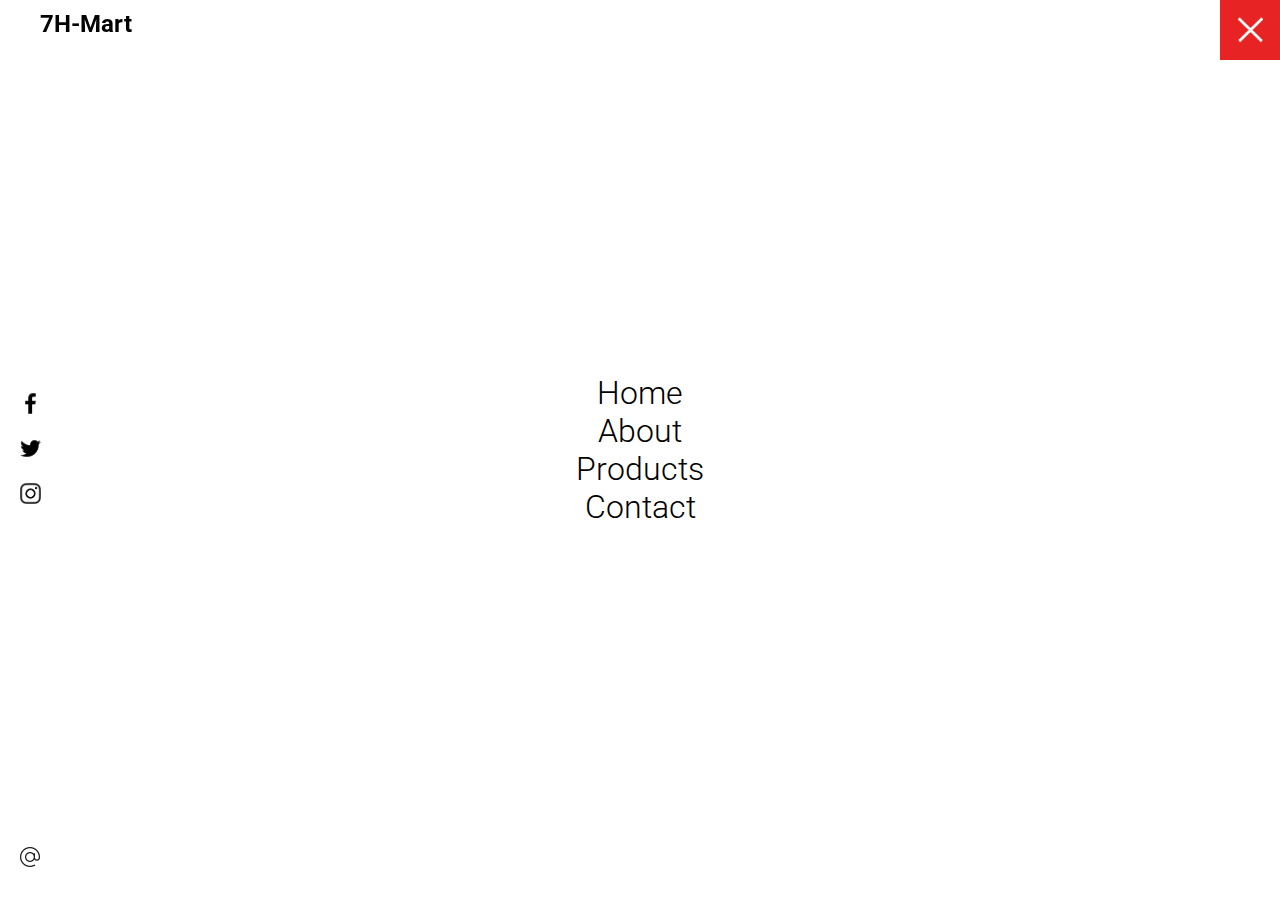
<file: 7H website/index.html>
<!DOCTYPE html>
<html lang="en">
<head>
    <meta charset="UTF-8">
    <meta http-equiv="X-UA-Compatible" content="IE=edge">
    <meta name="viewport" content="width=device-width, initial-scale=1.0">
    <link rel="stylesheet" href="css/style.css">
    <title>7H-Mart</title>
</head>
<body
><header>
    <div class="logo">7H-Mart</div>
    <div class="toggle active"></div>
    <div class="navigation active">
    <ul>
        <li ><a href="index.html">Home</a></li>
        <li ><a href="about.html">About</a></li>
        <li ><a href="products.html">Products</a></li>
        <li ><a href="contact.html">Contact</a></li>
    </ul>
    <div class="social-bar">
        <ul>
            <li>
                <a href="https://facebook.com">
                    <img src="images/facebook.png" target="_blank" alt="">
                </a>
               
            </li>
            <li>
                <a href="https://twitter.com">
                    <img src="images/twitter.png" target="_blank" alt="">
                </a>
               
            </li>
            <li>
                <a href="https://instagram.com">
                    <img src="images/instagram.png" target="_blank" alt="">
                </a>
               
            </li>
            
        </ul>
        <a href="mailto:nishitagole02@gmail.com" class="email-icon">
            <img src="images/email.png" alt="">
        </a>
    </div>
    </div>
    </header>
    <section class="home" >
        <img src="images/veggie.jpg" class="home-img" alt=""/>
        <div class="home-content">
            <h1>The largest Grocery Store of India</h1>
            <p>Lorem ipsum dolor sit amet consectetur adipisicing elit. Asperiores dolorem incidunt, similique natus reiciendis perferendis sint labore molestiae culpa, facere odit unde, nobis explicabo. 
            </p>
            <a href="contact.html" class="btn">Get Started</a>
        </div>
    </section>
  <script src="js/script.js"></script>  
</body>
</html>
</file>
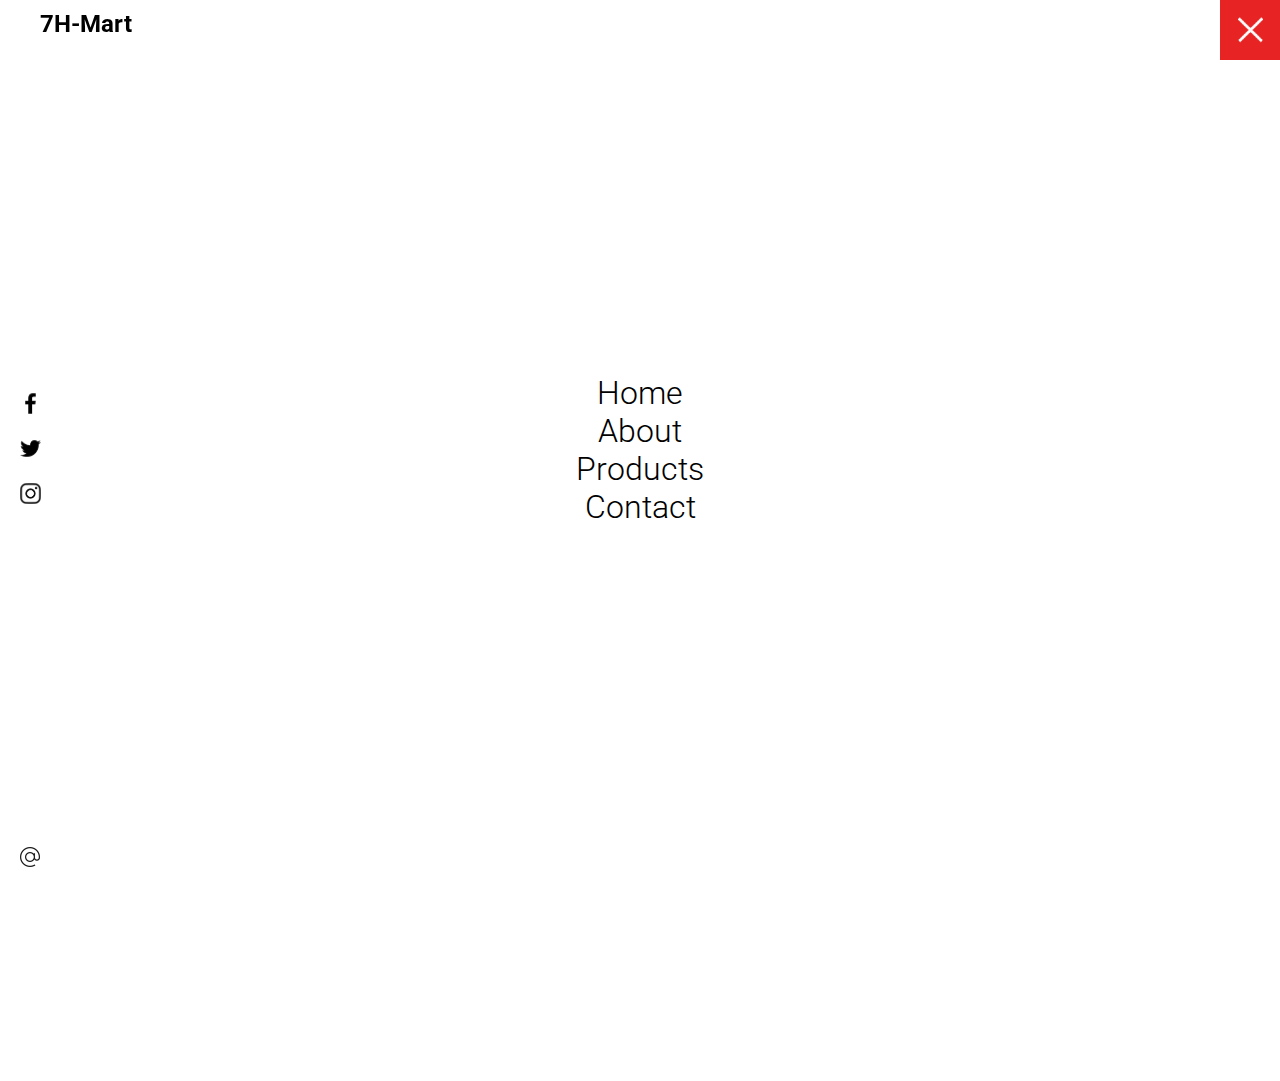
<file: 7H website/about.html>
<!DOCTYPE html>
<html lang="en">
  <head>
    <meta charset="UTF-8" />
    <meta http-equiv="X-UA-Compatible" content="IE=edge" />
    <meta name="viewport" content="width=device-width, initial-scale=1.0" />
    <link rel="stylesheet" href="css/style.css" />
    <title>7H-Mart</title>
  </head>
  <body>
    <header>
      <div class="logo">7H-Mart</div>
      <div class="toggle active"></div>
      <div class="navigation active">
        <ul>
          <li><a href="index.html">Home</a></li>
          <li><a href="about.html">About</a></li>
          <li><a href="products.html">Products</a></li>
          <li><a href="contact.html">Contact</a></li>
        </ul>
        <div class="social-bar">
          <ul>
            <li>
              <a href="https://facebook.com">
                <img src="images/facebook.png" target="_blank" alt="" />
              </a>
            </li>
            <li>
              <a href="https://twitter.com">
                <img src="images/twitter.png" target="_blank" alt="" />
              </a>
            </li>
            <li>
              <a href="https://instagram.com">
                <img src="images/instagram.png" target="_blank" alt="" />
              </a>
            </li>
          </ul>
          <a href="mailto:nishitagole02@gmail.com" class="email-icon">
            <img src="images/email.png" alt="" />
          </a>
        </div>
      </div>
    </header>
    <section>
      <div class="title">
        <h1>Information and Services</h1>
        <p>
          7H Mart was founded in North INDIA, in 2021 with the concept to
          provide best quality products to our users. It is an E-commerce portal
          that acts as a platform for real estate or construction services,
          procuring building and construction materials and other services
          starting from design until its completion. 7H Mart Online showcases a
          wide range of building materials from all brands in the market. It
          facilitates customers to get in touch directly with manufacturers,
          distributors and all other ecosystem partners. A client’s requirement
          would usually include a vision with objectives and a goal to complete
          them. They may approach individual vendors to have a prior
          understanding of the market, quality, pricing, and then arrive at a
          conclusion. The company’s objective is to provide a single platform
          where all these services are offered. Our operational model
          establishes itself as a medium where one can opt for services starting
          from planning and design till the establishment of the building. 7H
          Mart thrives in its ability to provide customers with transparent
          pricing and secure payment options. We maintain in-time payment
          transactions to all of our suppliers irrespective of customer
          payments. We consider a project complete when both the customer and
          the supplier are satisfied. Our team consists of experts in diverse
          fields who are dedicated to providing an excellent experience for you
          by leveraging the best of technology and customer service.
        </p>
      </div>
      <div class="services">
        <div class="service">
          <div class="icon">
            <img src="images/order.jpg" alt="" />
          </div>
          <h2>Order</h2>
          Lorem ipsum dolor sit amet consectetur adipisicing elit. Hic vitae
          ipsam consequatur dicta obcaecati, nesciunt consectetur consequuntur
          corporis. Eius, similique?
        </div>
        <div class="service">
          <div class="icon">
            <img src="images/payment.jpg" alt="" />
          </div>
          <h2>Payment</h2>
          Lorem ipsum dolor sit amet consectetur adipisicing elit. Hic vitae
          ipsam consequatur dicta obcaecati, nesciunt consectetur consequuntur
          corporis. Eius, similique?
        </div>
        <div class="service">
          <div class="icon">
            <img src="images/shipping.jpg" alt="" />
          </div>
          <h2>Shipping</h2>
          Lorem ipsum dolor sit amet consectetur adipisicing elit. Hic vitae
          ipsam consequatur dicta obcaecati, nesciunt consectetur consequuntur
          corporis. Eius, similique?
        </div>
        <div class="service">
          <div class="icon">
            <img src="images/delivered.png" alt="" />
          </div>
          <h2>Delivered</h2>
          Lorem ipsum dolor sit amet consectetur adipisicing elit. Hic vitae
          ipsam
        </div>
      </div>
    </section>
    <script src="js/script.js"></script>
  </body>
</html>
</file>
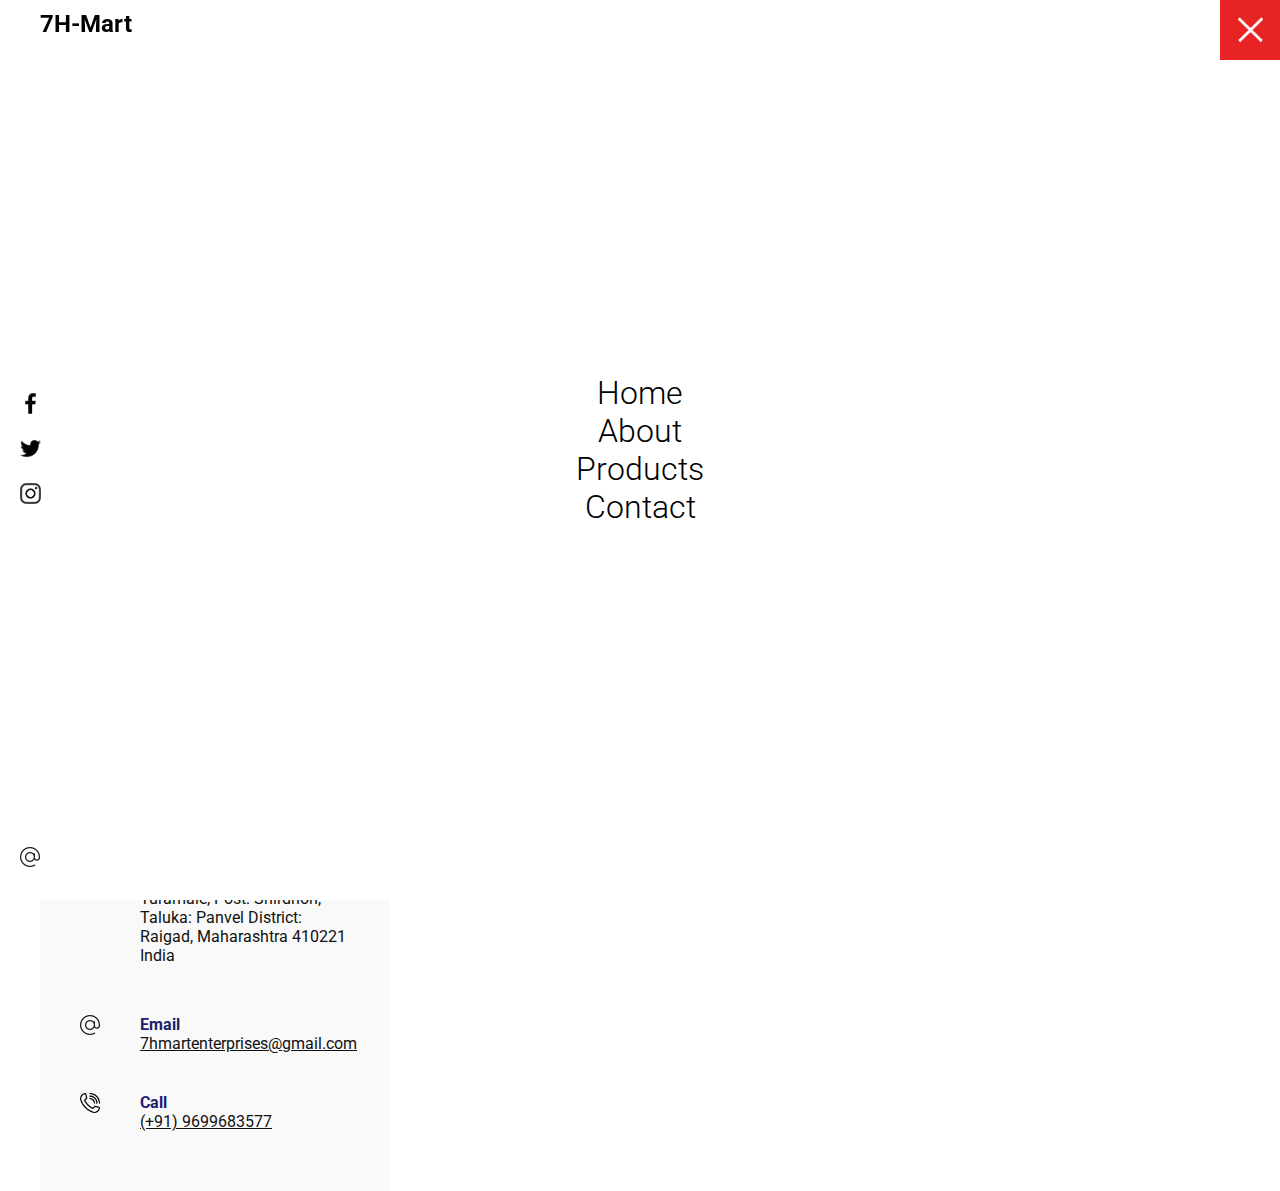
<file: 7H website/contact.html>
<!DOCTYPE html>
<html lang="en">
<head>
    <meta charset="UTF-8">
    <meta http-equiv="X-UA-Compatible" content="IE=edge">
    <meta name="viewport" content="width=device-width, initial-scale=1.0">
    <link rel="stylesheet" href="css/style.css">
    <title>7H-Mart</title>
</head>
<body
><header>
    <div class="logo">7H-Mart</div>
    <div class="toggle active"></div>
    <div class="navigation active">
    <ul>
        <li ><a href="index.html">Home</a></li>
        <li ><a href="about.html">About</a></li>
        <li ><a href="products.html">Products</a></li>
        <li ><a href="contact.html">Contact</a></li>
    </ul>
    <div class="social-bar">
        <ul>
            <li>
                <a href="https://facebook.com">
                    <img src="images/facebook.png" target="_blank" alt="">
                </a>
               
            </li>
            <li>
                <a href="https://twitter.com">
                    <img src="images/twitter.png" target="_blank" alt="">
                </a>
               
            </li>
            <li>
                <a href="https://instagram.com">
                    <img src="images/instagram.png" target="_blank" alt="">
                </a>
               
            </li>
            
        </ul>
        <a href="mailto:nishitagole02@gmail.com" class="email-icon">
            <img src="images/email.png" alt="">
        </a>
    </div>
    </div>
    </header>

    <section>
      <div class="title">
        <h1>Contact us</h1>
        <p>
          Lorem ipsum dolor, sit amet consectetur adipisicing elit. Doloribus
          iusto molestias accusamus rem nobis est, et laborum harum doloremque
          nemo non, minima quos totam labore maxime iste alias ut esse? 
        </p>
      </div>
      <div class="contact">
        <div class="contact-form">
          <form>
            <div class="row">
              <div class="input50">
                <input type="text" placeholder="First Name" />
              </div>
              <div class="input50">
                <input type="text" placeholder="Last Name" />
              </div>
            </div>
            <div class="row">
              <div class="input50">
                <input type="text" placeholder="Email" />
              </div>
              <div class="input50">
                <input type="text" placeholder="Subject" />
              </div>
            </div>
            <div class="row">
              <div class="input100">
                <textarea placeholder="Message"></textarea>
              </div>
            </div>
            <div class="row">
              <div class="input100">
                <input type="submit" value="Send" />
              </div>
            </div>
          </form>
        </div>

        <div class="contact-info">
          <div class="info-box">
            <img src="images/address.png" class="contact-icon" alt="" />
            <div class="details">
              <h4>Address</h4>
              <p>Turamale, Post: Shirdhon, Taluka: Panvel District: Raigad, Maharashtra 410221
                India</p>
            </div>
          </div>
          <div class="info-box">
            <img src="images/email.png" class="contact-icon" alt="" />
            <div class="details">
              <h4>Email</h4>
              <a href="mailto:anyone@example.com">7hmartenterprises@gmail.com</a>
            </div>
          </div>
          <div class="info-box">
            <img src="images/call.png" class="contact-icon" alt="" />
            <div class="details">
              <h4>Call</h4>
              <a href="tel:+19785555555">(+91) 9699683577
            </div>
          </div>
        </div>
      </div>
    </section>

    <script src="js/script.js"></script>
  </body>
</html>
</file>
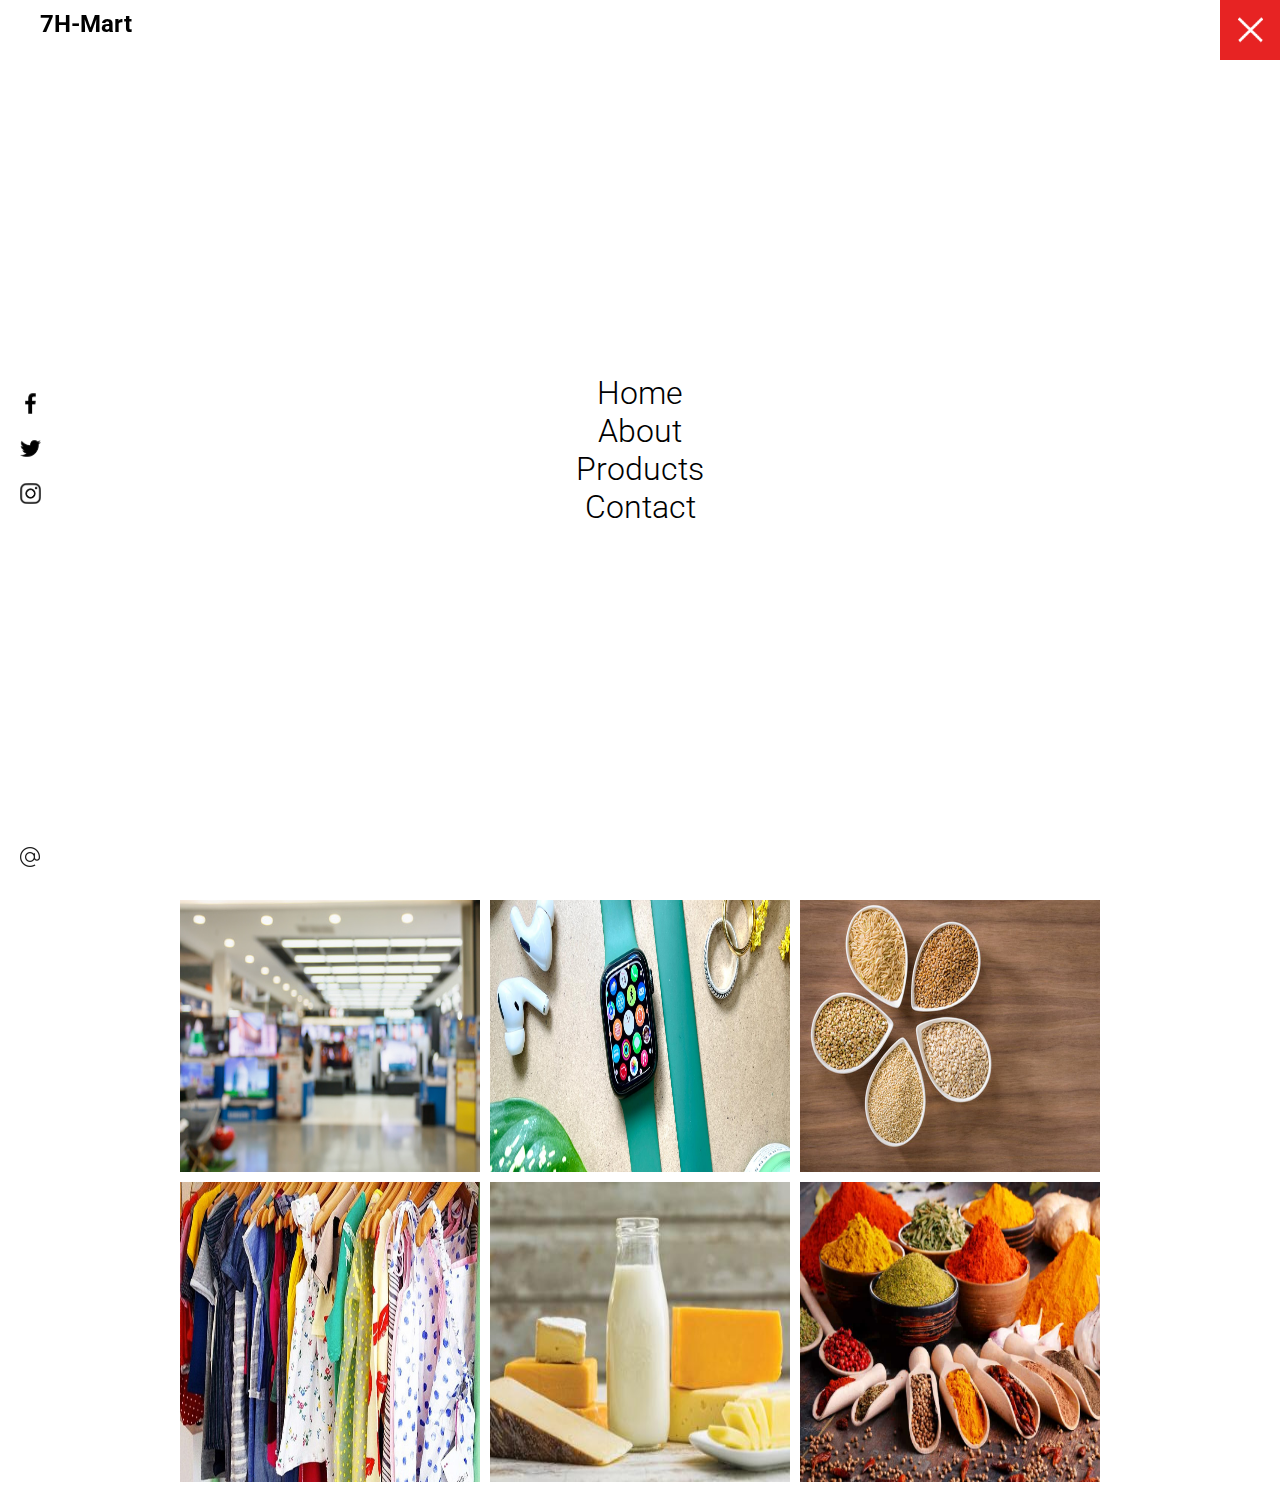
<file: 7H website/products.html>
<!DOCTYPE html>
<html lang="en">
<head>
    <meta charset="UTF-8">
    <meta http-equiv="X-UA-Compatible" content="IE=edge">
    <meta name="viewport" content="width=device-width, initial-scale=1.0">
    <link rel="stylesheet" href="css/style.css">
    <title>7H-Mart</title>
</head>
<body
><header>
    <div class="logo">7H-Mart</div>
    <div class="toggle active"></div>
    <div class="navigation active">
    <ul>
        <li ><a href="index.html">Home</a></li>
        <li ><a href="about.html">About</a></li>
        <li ><a href="products.html">Products</a></li>
        <li ><a href="contact.html">Contact</a></li>
    </ul>
    <div class="social-bar">
        <ul>
            <li>
                <a href="https://facebook.com">
                    <img src="images/facebook.png" target="_blank" alt="">
                </a>
               
            </li>
            <li>
                <a href="https://twitter.com">
                    <img src="images/twitter.png" target="_blank" alt="">
                </a>
               
            </li>
            <li>
                <a href="https://instagram.com">
                    <img src="images/instagram.png" target="_blank" alt="">
                </a>
               
            </li>
            
        </ul>
        <a href="mailto:nishitagole02@gmail.com" class="email-icon">
            <img src="images/email.png" alt="">
        </a>
    </div>
    </div>
    </header>

    <section>
      <div class="title">
        <h1>Our Products</h1>
        <p>
          Lorem ipsum dolor, sit amet consectetur adipisicing elit. Doloribus
          iusto molestias accusamus rem nobis est, et laborum harum doloremque
          nemo non, minima quos totam labore maxime iste alias ut esse? Repellat
          eaque reiciendis laboriosam corporis fuga vero ratione veritatis
          numquam, libero magni voluptatum omnis molestiae officiis
          exercitationem qui quidem nam.
        </p>
      </div>

      <div class="portfolio">
        <div class="item">
          <img src="images/vegetables.jpg" alt="" />
          <div class="action">
            <a href="#">Vegetables</a>
          </div>
        </div>
        <div class="item">
          <img src="images/fruits.jpg" alt="" />
          <div class="action">
            <a href="#">Fruits</a>
          </div>
        </div>
        <div class="item">
          <img src="images/casual1.jpg" alt="" />
          <div class="action">
            <a href="#">Casuals</a>
          </div>
        </div>
        <div class="item">
          <img src="images/saree.jpg" alt="" />
          <div class="action">
            <a href="#">Sarees</a>
          </div>
        </div>
        <div class="item">
          <img src="images/ethenic.png" alt="" />
          <div class="action">
            <a href="#">Ethenic Wear</a>
          </div>
        </div>
        <div class="item">
          <img src="images/shoes.jpg" alt="" />
          <div class="action">
            <a href="#">Shoes</a>
          </div>
        </div>
        <div class="item">
          <img src="images/electronic.jpg" alt="" />
          <div class="action">
            <a href="#">Electronics</a>
          </div>
        </div>
        <div class="item">
          <img src="images/watches.jpg" alt="" />
          <div class="action">
            <a href="#">Watches</a>
          </div>
        </div>
        <div class="item">
          <img src="images/grains.jpg" alt="" />
          <div class="action">
            <a href="#">Grains</a>
          </div>
        </div>
        <div class="item">
          <img src="images/kids.jpg" alt="" />
          <div class="action">
            <a href="#">Kids Wear</a>
          </div>
        </div>
        <div class="item">
          <img src="images/dairy.jpg" alt="" />
          <div class="action">
            <a href="#">Dairy</a>
          </div>
        </div>
        <div class="item">
          <img src="images/spices.jpg" alt="" />
          <div class="action">
            <a href="#">Spices</a>
          </div>
        </div>
        </div>
    </section>

    <script src="js/script.js"></script>
  </body>
</html>
</file>
<file: 7H website/css/style.css>
@import url('https://fonts.googleapis.com/css2?family=Nunito+Sans:wght@200;300;400&family=Patrick+Hand&family=Roboto:wght@300;400;500&display=swap');
:root{
    --primary-color: rgb(231, 35, 35)
    ;
    --secondary-color:#1b206e;
}
*{
    margin: 0;
    padding: 0;
    box-sizing: border-box;
}
html,body{
    font-family:'Patrick+Hand',-apple-system, BlinkMacSystemFont, 'Segoe UI', Roboto, Oxygen, Ubuntu, Cantarell, 'Open Sans', 'Helvetica Neue', sans-serif ;
    color: black;
}
h1{
    font-size:30px ;
    font-weight: 500;
}
p{
    margin: 20px 0 10px;
    font: 1.1rem;
}
section{
    display: flex;
    height: 100vh;
    flex-direction: column;
    align-items: center;
    padding: 100;
    margin-top: 5px;

}
section.home{
    flex-direction: row;
    margin-top: 0;
}
.btn{
    cursor: pointer;
    display: inline-block;
    background:var(--primary-color);
    color: white;
    text-decoration: none;
    padding: 10px 30px;
    margin: 20px 0;
    border: 0px;
}
.btn:hover{
    transform: scale(0.98);
}
.logo{
    position: absolute;
    top: 30px;
    left: 100px;
    font-size: 2rem;
    font-weight: 700;
    z-index: 20;
}
.toggle{
    position: fixed;
    top: 0;
    right: 0;
    width: 60px;
    height: 60px;
    background: var(--primary-color) url(../images/menu.png);
    background-size: 30px;
    background-position: center;
    background-repeat: no-repeat;
    z-index: 20;
    cursor: pointer;
}
.toggle.active{
    background: var(--primary-color) url(../images/close.png); 
    background-size: 25px;
    background-position: center;
    background-repeat: no-repeat;
}
.home-content{
  z-index: 10;  
  position: relative;
  max-width: 600px;
  padding: 70px;
}
.home-img{
    position: absolute;
    bottom: 0;
    right: 0;
    height: 110%;
    width: 700px;
 
}
.navigation{
position: fixed;
top:0;
left: 100%;
width: 100%;
height: 100%;
background-color: #fff;
z-index: 15;
display: flex;
justify-content: center;
align-items: center;
}
.navigation.active{
    left: 0;
}
.navigation ul{
    position: relative;
}
.navigation ul li{
    position: relative;
    list-style: none;
    text-align: center;
}
.navigation ul li a{
    font-size: 2.2rem;
    color: black;
    text-decoration: none;
    font-weight: 300;
}
.navigation ul li a:hover{
    color: var(--primary-color);
}
.navigation .social-bar {
    position: absolute;
    top: 0;
    left: 0;
    width: 60px;
    height: 100%;
    display: flex;
    justify-content: center;
    align-items: center;
}
.navigation .social-bar a {
    display: inline-block;
    transform: scale(0.5);
}
.navigation .email-icon {
    position: absolute;
    bottom: 20px;
    transform: scale(0.5);
}
.services{
    margin-top: 40px;
    display: grid;
    grid-template-columns: repeat(4, 1fr);
    gap:40px;
    text-align: center;
    height: 100%;
    flex-wrap: wrap;
  
}
.services .service{
    padding: 30px;
    /* background: #f5f5f5;  */
}
.title h1{
    color: red;
    
}
.services .service:hover{
    box-shadow: 0 10px 30px rgba(0, 0, 0, 0.2);
}
.services .service h2{
    font-size: 25px;
    font-weight: 500;
    margin-top: 30px;
    color: #000000;
}
.services .service .icon img{
    max-width: 100px;
    width: 100%;
    height: 100%;
    
}
@media(max-width: 770px){
    .home-img{
       display: none;
    }
}
.logo{
    top: 10px;
    left: 40px;
    font-size: 1.5rem;
}
section{
    padding: 100px 40px;
}
.navigation ul li a{
    font-size: 2rem;
}
.services{
    grid-template-rows: repeat(2, 1fr);
    height: 100%;
  
}
.contact{
    flex-direction: column;
}
.contact-form{
    width: 100%;
    padding: 30px 30px 20px;
}
.contact-form .row{
    flex-direction: column;
}
.contact-form .input50,.contact-form .input100{
    width: 100%;
    margin: 0;
}
@media(max-width:768px){
.services{
    grid-template-columns: 1fr;
}
.services .service:hover{
  box-shadow: 0 10px 30px rgba(0, 0, 0, 0.1);  
}
}
.portfolio{
    display: flex;
    flex-wrap: wrap;
    margin-top: 20px;
    justify-content: center;
  /* max-width: 100px; */
  margin-top: 20px;
}
.portfolio .item{
    width: 300px;
    height: 300px;
    position: relative;
    margin: 5px;
}
.portfolio .item img{
    width: 100%;
    height: 100%;
}
.portfolio .item .action{
    position: absolute;
    top: 0;
    left: 0;
    width: 100%;
    height: 100%;
    background: rgba(0, 0,0, 0.8);
    display: flex;
    justify-content: center;
    align-items: center;
    opacity: 0;
    transition: 0.5s;
}
.portfolio .item:hover .action{
    opacity: 1;
}
.portfolio .item .action a{
    display: inline-block;
    color: white;
    text-decoration: none;
    border: 1px solid white;
    padding: 5px 15px;
}
/* CONTACT */
.contact {
    position: relative;
    width: 100%;
    height: 100%;
    margin-top: 50px;
    display: flex;
    justify-content: space-between;
    align-items: flex-start;
  }
  
  .contact-form {
    position: relative;
    background: #f9f9f9;
    width: calc(100% - 400px);
    padding: 60px 40px 20px;
  }
  
  .contact-form form {
    width: 100%;
  }
  
  .contact-form .row {
    width: 100%;
    display: flex;
  }
  
  .contact-form .input50 {
    width: 50%;
    margin: 0 10px;
  }
  
  .contact-form .input100 {
    width: 100%;
    margin: 0 10px;
  }
  
  .contact-form .row input,
  .contact-form .row textarea {
    position: relative;
    border: 1px solid rgba(0, 0, 0, 0.2);
    color: #111;
    background: transparent;
    width: 100%;
    padding: 10px;
    outline: none;
    font-size: 16px;
    font-weight: 300;
    margin: 10px 0;
    resize: none;
  }
  
  .contact-form .row textarea {
    height: 150px;
  }
  
  .contact-form .row input[type='submit'] {
    background-color: var(--secondary-color);
    color: #fff;
    margin: 0;
    text-transform: uppercase;
    letter-spacing: 2px;
    font-weight: 300;
    border: 0;
    cursor: pointer;
  }
  
  .contact-info {
    width: 350px;
    background: #f9f9f9;
    padding: 60px 40px 20px;
  }
  
  .contact-info .info-box {
    display: flex;
    align-items: flex-start;
    margin-bottom: 40px;
  }
  
  .contact-info .info-box .contact-icon {
    width: 20px;
    margin-right: 40px;
  }
  
  .contact-info .info-box .details h4 {
    color: var(--secondary-color);
  }
  
  .contact-info .info-box .details p,
  .contact-info .info-box .details a {
    color: #111;
  }
  
  @media (max-width: 1068px) {
    .home-img {
      display: none;
    }
  
    .logo {
      top: 10px;
      left: 40px;
      font-size: 1.5rem;
    }
  
    section {
      padding: 100px 40px;
    }
  
    .navigation ul li a {
      font-size: 2rem;
    }
  
    .services {
      grid-template-columns: repeat(2, 1fr);
    }
  
    .contact {
      flex-direction: column;
    }
  
    .contact-form {
      width: 100%;
      padding: 30px 30px 20px;
    }
  
    .contact-form .row {
      flex-direction: column;
    }
  
    .contact-form .input50,
    .contact-form .input100 {
      width: 100%;
      margin: 0;
    }
  
    .contact-info {
      width: 100%;
      margin-top: 20px;
      padding: 30px 30px 20px;
    }
  }
</file>
